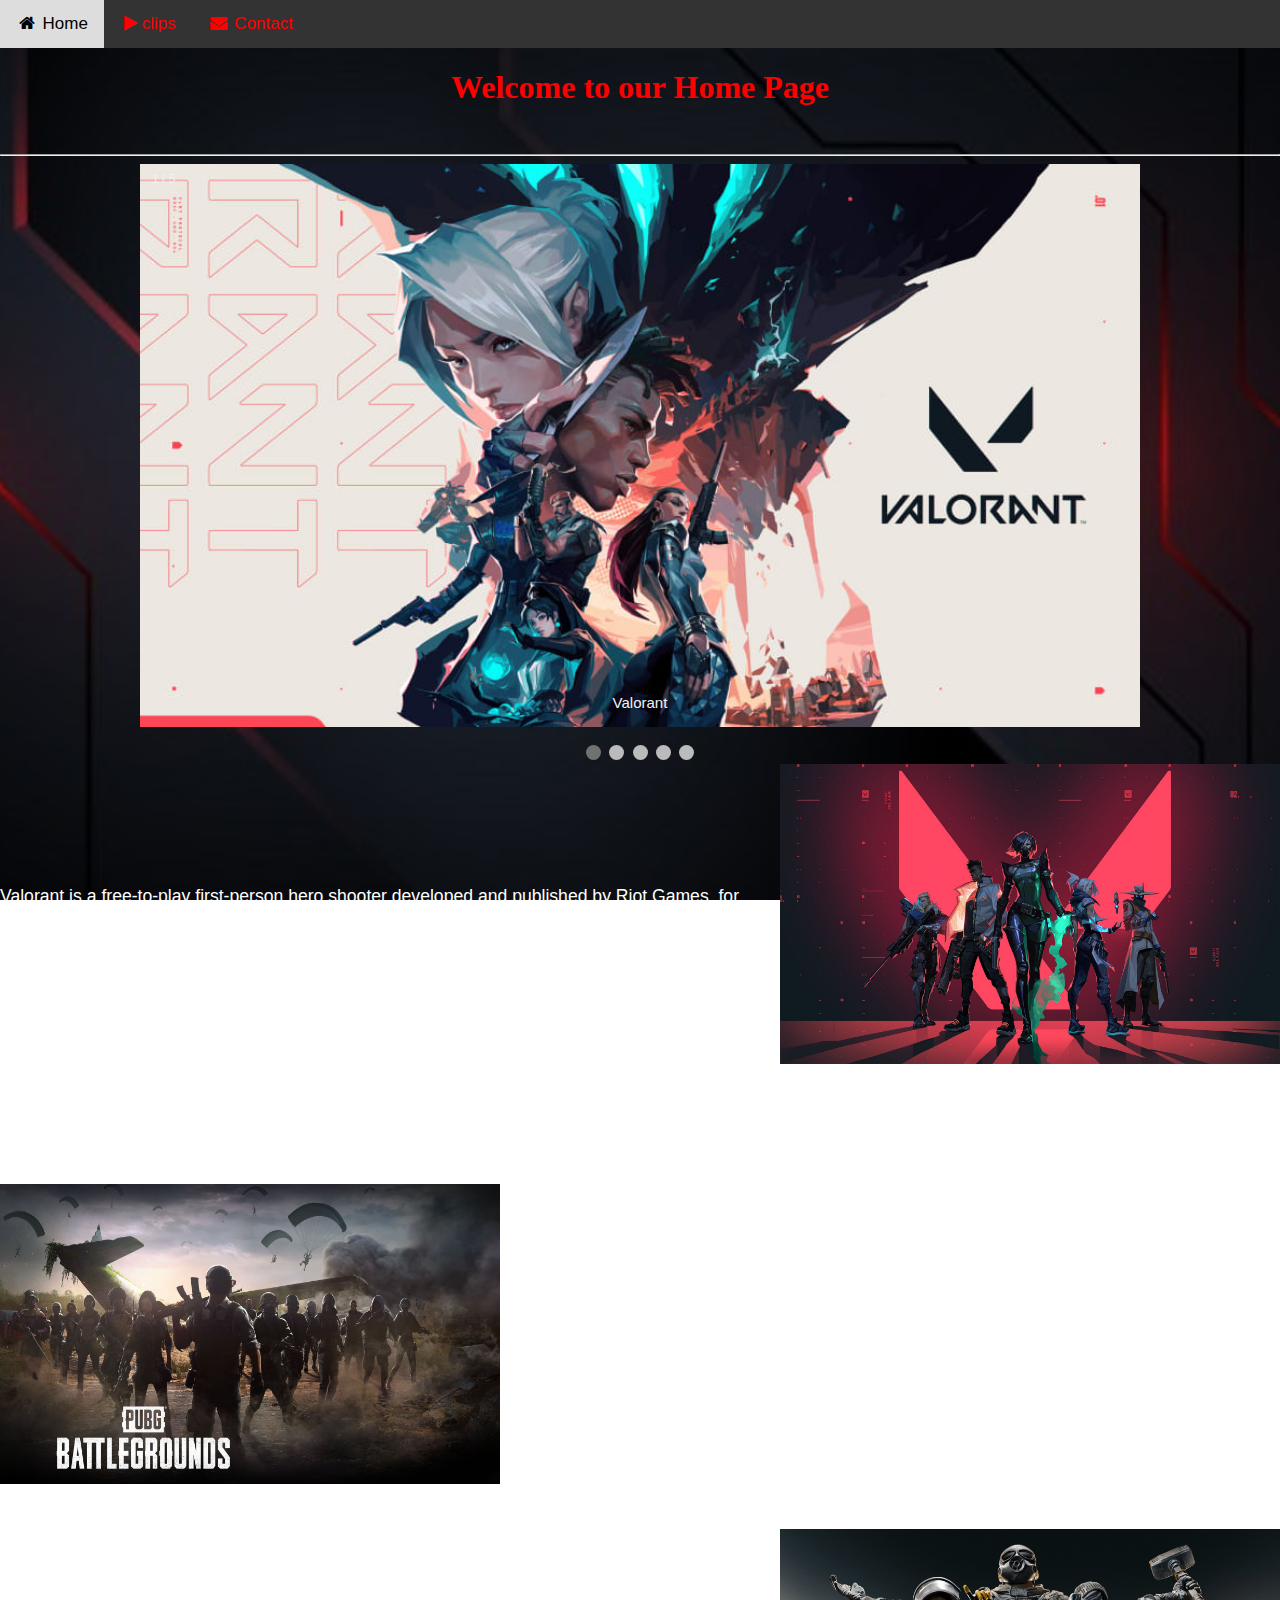
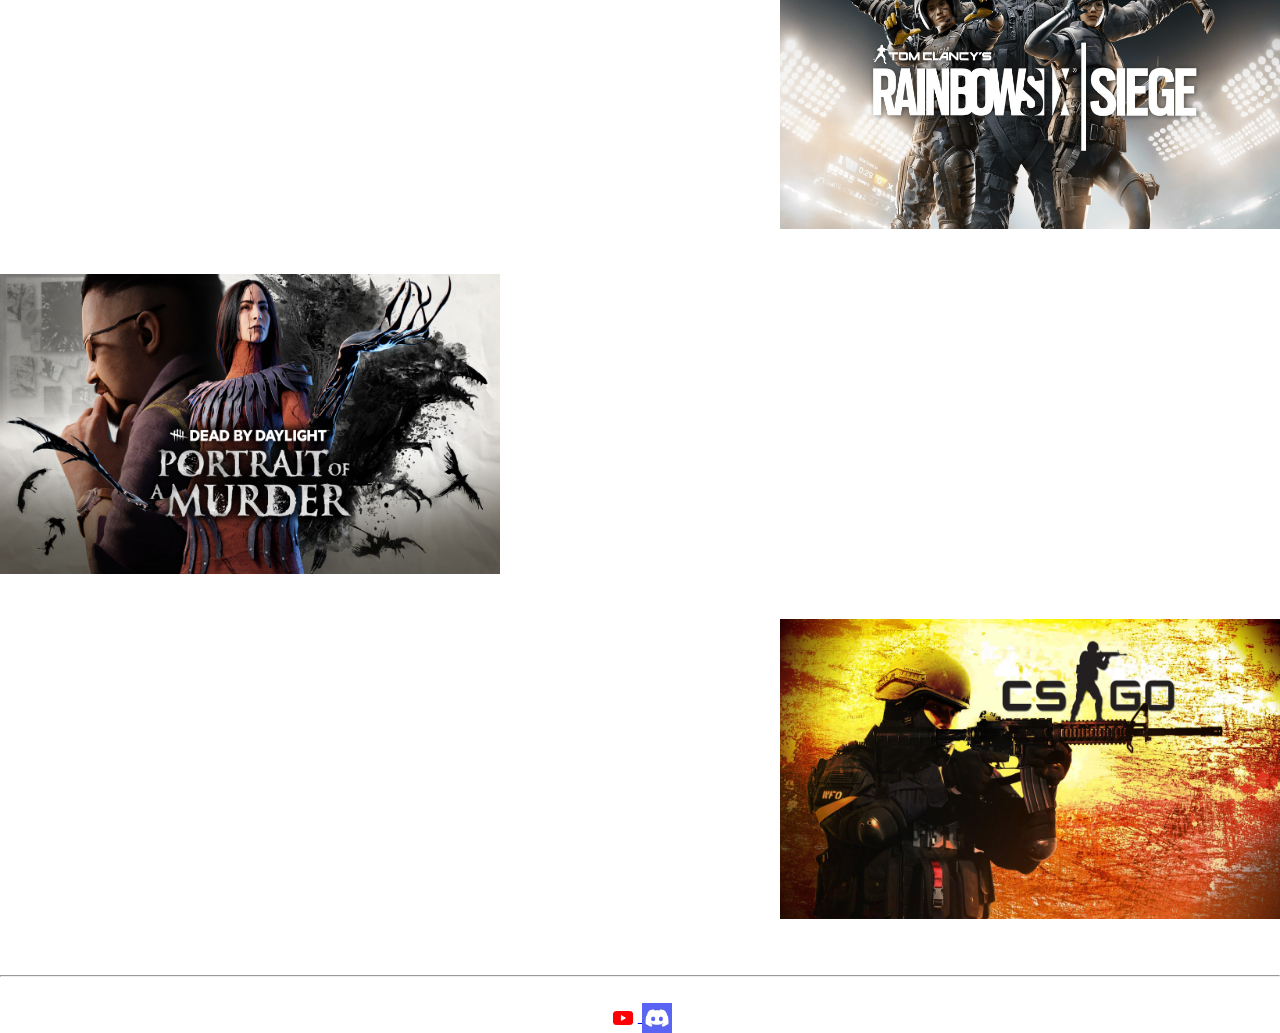
<file: HTML Codes/Index.html>
<!DOCTYPE html>

<head>
    <link rel="stylesheet" href="indexStyle.css">
    <title>
        Esports Community Page
    </title>
    <link rel="icon" type="image/x-icon" href="Images/Zeher logo 16x16.ico">
    <meta name="viewport" content="width=device-width, initial-scale=1.0">

    <body>
        <header>
            <link rel="stylesheet" href="https://cdnjs.cloudflare.com/ajax/libs/font-awesome/4.7.0/css/font-awesome.min.css">
            <div class="topnav">
                <a href="Index.html"><i class="fa fa-fw fa-home"></i> Home</a>

                <a href="clips.html"><i class="fa fa-fw fa-play"></i>clips</a>

                <a href="contact.html"><i class="fa fa-fw fa-envelope"></i> Contact</a>

            </div>
        </header>
        <h1>Welcome to our Home Page
        </h1>
        <br>
        <hr>

        <div class="slideshow-container">

            <div class="mySlides fade">
                <div class="numbertext">1 / 5</div>
                <img src="Images/valorant.jpg" style="width:100%">
                <div class="text">Valorant</div>
            </div>

            <div class="mySlides fade">
                <div class="numbertext">2 / 5</div>
                <img src="Images/PubG.jpg" style="width:100%">
                <div class="text">PUBG</div>
            </div>

            <div class="mySlides fade">
                <div class="numbertext">3 / 5</div>
                <img src="Images/thumb-082-rainbow-six-siege-7.jpg" style="width:100%">
                <div class="text">Rainbow Six Siege</div>
            </div>

            <div class="mySlides fade">
                <div class="numbertext">4 / 5</div>
                <img src="Images/DBD.jpg" style="width:100%">
                <div class="text">DeadByDaylight</div>
            </div>

            <div class="mySlides fade">
                <div class="numbertext">5 / 5</div>
                <img src="Images/CSGO.jpg" style="width:100%">
                <div class="text">Counter-Strike Global Offensive</div>
            </div>

        </div>
        <br>

        <div style="text-align:center">
            <span class="dot"></span>
            <span class="dot"></span>
            <span class="dot"></span>
            <span class="dot"></span>
            <span class="dot"></span>
        </div>

        <script>
            var slideIndex = 0;
            showSlides();

            function showSlides() {
                var i;
                var slides = document.getElementsByClassName("mySlides");
                var dots = document.getElementsByClassName("dot");
                for (i = 0; i < slides.length; i++) {
                    slides[i].style.display = "none";
                }
                slideIndex++;
                if (slideIndex > slides.length) {
                    slideIndex = 1
                }
                for (i = 0; i < dots.length; i++) {
                    dots[i].className = dots[i].className.replace(" active", "");
                }
                slides[slideIndex - 1].style.display = "block";
                dots[slideIndex - 1].className += " active";
                setTimeout(showSlides, 2000); // Change image every 2 seconds
            }
        </script>
        <div class="fade-in-image">
            <img src="Images/Valorant 2.jpg" alt="Valorant" width="500" height="300" style="float: right;">
        </div>
        <p>
            <br>
            <br>
            <br>
            <br>
            <br>
            <div class="fade-in-text"> Valorant is a free-to-play first-person hero shooter developed and published by Riot Games, for Microsoft Windows. First teased under the codename Project A in October 2019, the game began a closed beta period with limited access on April
                7, 2020, followed by an official release on June 2, 2020.</div>
        </p>
        <br>
        <br>
        <br>
        <br>
        <br>
        <br>
        <br>
        <br>
        <br>
        <br>
        <br>
        <div class="fade-in-image1">
            <img src="Images/PUBG 2.jpg" alt="PUBG" width="500" height="300" style="float: left;">
        </div>
        <p1>
            <br>
            <br>
            <br>
            <br>
            <div class="fade-in-text1"> PUBG is a player versus player shooter game in which up to one hundred players fight in a battle royale, a type of large-scale last man standing deathmatch where players fight to remain the last alive. Players can choose to enter the match
                solo, duo, or with a small team of up to four people.</div>
        </p1>
        <br>
        <br>
        <br>
        <br>
        <br>
        <br>
        <br>
        <br>
        <br>
        <br>
        <br>
        <div class="fade-in-image2">
            <img src="Images/R6 2.jpg" alt="Rainbow Six Siege" width="500" height="300" style="float: right;">
        </div>
        <p2>
            <br>
            <br>
            <br>
            <br>
            <div class="fade-in-text2">Rainbow Six Siege is a high-precision, tactical shooter that prioritises careful planning teamwork and finely tuned tactical play. Tom Clancy's Rainbow Six Siege is an online tactical shooter video game developed by Ubisoft Montreal and published
                by Ubisoft. </div>
        </p2>
        <br>
        <br>
        <br>
        <br>
        <br>
        <br>
        <br>
        <br>
        <br>
        <br>
        <br>
        <div class="fade-in-image3">
            <img src="Images/DBD 2.jpg" alt="Dead by Daylight" width="500" height="300" style="float: left;">
        </div>
        <p3>
            <br>
            <br>
            <br>
            <br>
            <div class="fade-in-text3"> Dead by Daylight is an asymmetrical multiplayer horror game where one player takes on the role of a brutal Killer and the other four play as Survivors. As a Killer, your goal is to sacrifice as many Survivors as possible. As a Survivor, your
                goal is to escape and avoid being caught and killed. </div>
        </p3>
        <br>
        <br>
        <br>
        <br>
        <br>
        <br>
        <br>
        <br>
        <br>
        <br>
        <br>
        <div class="fade-in-image4">
            <img src="Images/CSGO 2.jpg" alt="CSGO" width="500" height="300" style="float: right;">
        </div>
        <p4>
            <br>
            <br>
            <br>
            <br>
            <div class="fade-in-text4"> The game pits two teams, Terrorists and Counter-Terrorists, against each other in different objective-based game modes. The most common game modes involve the Terrorists planting a bomb while Counter-Terrorists attempt to stop them, or Counter-Terrorists
                attempting to rescue hostages that the Terrorists have captured. </div>
        </p4>
        <br>
        <br>
        <br>
        <br>
        <br>
        <br>
        <br>
        <br>
        <br>
        <br>
        <footer>
            <hr>
            <br>
            <a href="https://www.youtube.com/channel/UCBjnkoiJB2tmmBdg2Sp76yw" target="_blank">
                <img src="Images/Youtube.jpg" alt="Youtube Link" width="30" height="30"> </a>
            <a href="https://discord.gg/VQkGacvbmC" target="_blank">
                <img src="Images/Discord.jpg " alt="Discord Link" width="30" height="30"> </a>
            <br>
        </footer>
    </body>
</head>

</html>
</file>
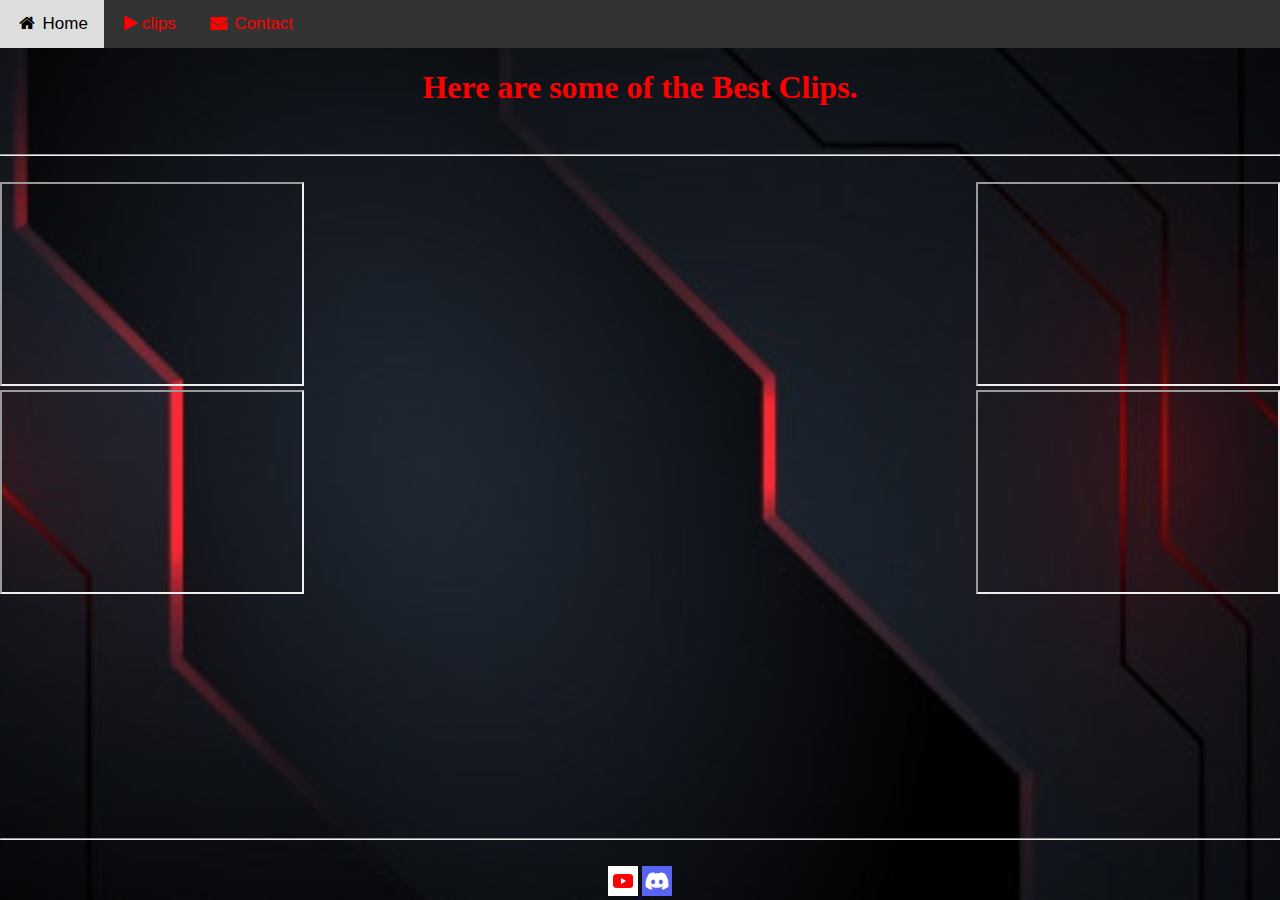
<file: HTML Codes/clips.html>
<!DOCTYPE html>

<head>
    <link rel="stylesheet" href="clipsStyle.css">
    <title>
        Esports Community Page.
    </title>
    <link rel="icon" type="image/x-icon" href="Images/Zeher logo 16x16.ico">
    <meta name="viewport" content="width=device-width, initial-scale=1.0">

    <body>
        <header>
            <link rel="stylesheet" href="https://cdnjs.cloudflare.com/ajax/libs/font-awesome/4.7.0/css/font-awesome.min.css">
            <div class="topnav">
                <a href="Index.html"><i class="fa fa-fw fa-home"></i> Home</a>

                <a href="clips.html"><i class="fa fa-fw fa-play"></i>clips</a>

                <a href="contact.html"><i class="fa fa-fw fa-envelope"></i> Contact</a>
            </div>
        </header>
        <h1>Here are some of the Best Clips.</h1>
        <br>
        <hr>
        <br>
        <iframe width="300" height="200" src="https://www.youtube.com/embed/BG7sQHSfuf4">
        </iframe>
        </video>

        <iframe width="300" height="200" src="https://www.youtube.com/embed/yvNplS9gtQU" style="float: right;">
        </iframe>
        </video>
        <br>

        <iframe width="300" height="200" src="https://www.youtube.com/embed/DEDquVeU3d0">
        </iframe>
        </video>

        <iframe width="300" height="200" src="https://www.youtube.com/embed/hdOfQf-mKNs" style="float: right;">
        </iframe>
        </video>
        <br>
        <br>
        <footer>
            <hr>
            <br>
            <a href="https://www.youtube.com/channel/UCBjnkoiJB2tmmBdg2Sp76yw" target="_blank">
                <img src="Images/Youtube.jpg" alt="Youtube Link" width="30" height="30"> </a>
            <a href="https://discord.gg/VQkGacvbmC" target="_blank">
                <img src="Images/Discord.jpg " alt="Discord Link" width="30" height="30"> </a>
            <br>
        </footer>
    </body>
</head>

</html>
</file>
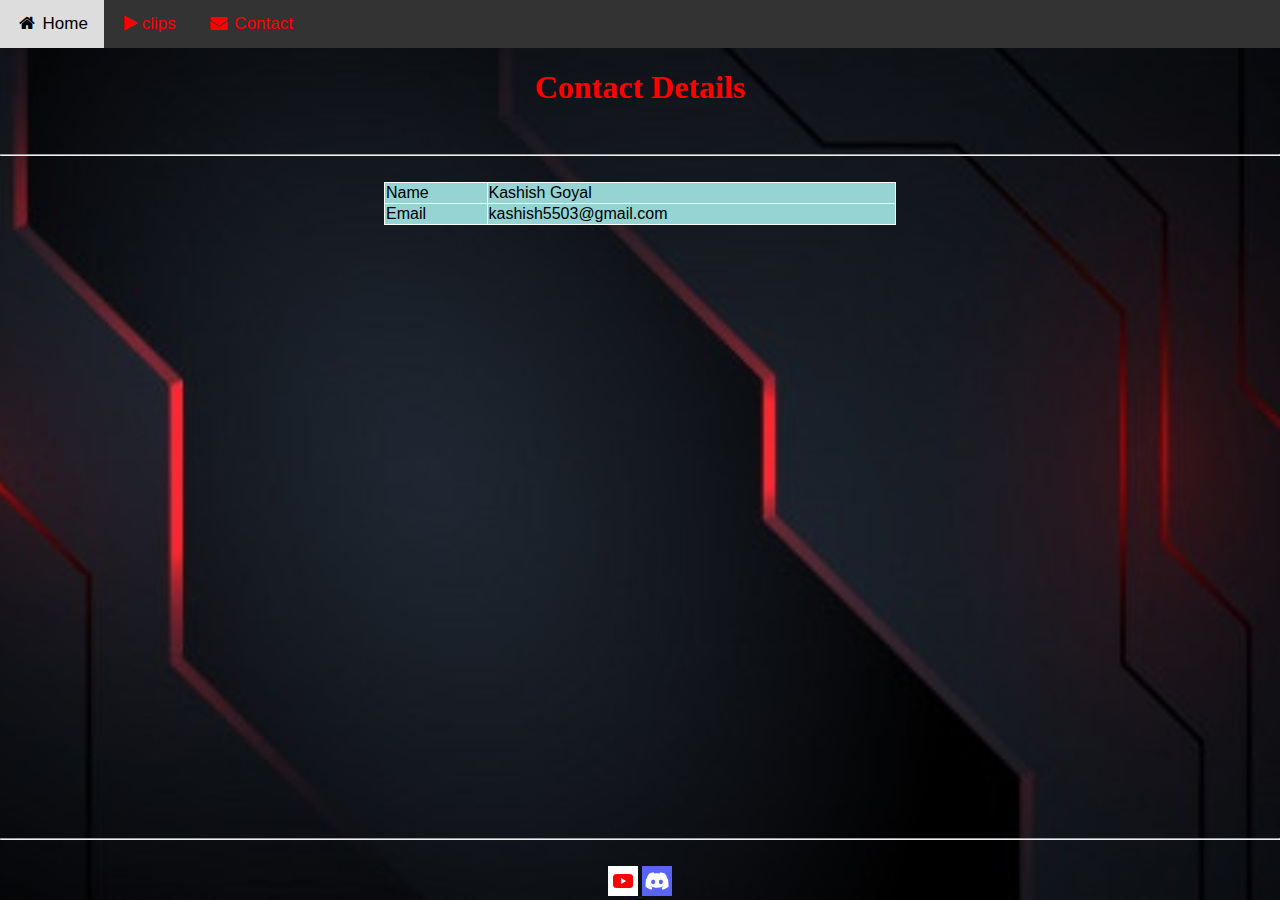
<file: HTML Codes/contact.html>
<!DOCTYPE html>

<head>
    <link rel="stylesheet" href="contactStyle.css">
    <title>
        Esports Community Page.
    </title>
    <link rel="icon" type="image/x-icon" href="Images/Zeher logo 16x16.ico">
    <meta name="viewport" content="width=device-width, initial-scale=1.0">

    <body>
        <header>
            <link rel="stylesheet" href="https://cdnjs.cloudflare.com/ajax/libs/font-awesome/4.7.0/css/font-awesome.min.css">
            <div class="topnav">
                <a href="Index.html"><i class="fa fa-fw fa-home"></i> Home</a>

                <a href="clips.html"><i class="fa fa-fw fa-play"></i>clips</a>

                <a href="contact.html"><i class="fa fa-fw fa-envelope"></i> Contact</a>
            </div>
        </header>
        <h1>Contact Details</h1>
        <br>
        <hr>
        <br>
        <table style="width:40%">
            <tr>
                <td>Name</td>
                <td>Kashish Goyal</td>
            </tr>
            <tr>
                <td>Email</td>
                <td>kashish5503@gmail.com</td>
            </tr>
        </table>
        <br>
        <br>
        <footer>
            <hr>
            <br>
            <a href="https://www.youtube.com/channel/UCBjnkoiJB2tmmBdg2Sp76yw" target="_blank">
                <img src="Images/Youtube.jpg" alt="Youtube Link" width="30" height="30"> </a>
            <a href="https://discord.gg/VQkGacvbmC" target="_blank">
                <img src="Images/Discord.jpg " alt="Discord Link" width="30" height="30"> </a>
            <br>
        </footer>
    </body>
</head>

</html>
</file>
<file: HTML Codes/indexStyle.css>
body {
    background-image: url('Images/modern-dark-abstract-background-with-red-light_55870-87.jpg');
    background-repeat: no-repeat;
    background-position: center;
    background-attachment: fixed;
    background-size: cover;
    background-blend-mode: lighten;
}

body {
    margin: 0;
    font-family: Arial, Helvetica, sans-serif;
}


/* Add a black background color to the top navigation */

.topnav {
    background-color: #333;
    overflow: hidden;
}


/* Style the links inside the navigation bar */

.topnav a {
    float: left;
    color: red;
    text-align: center;
    padding: 14px 16px;
    text-decoration: none;
    font-size: 17px;
}


/* Change the color of links on hover */

.topnav a:hover {
    background-color: #ddd;
    color: black;
}


/* Add a color to the active/current link */

.topnav a.active {
    background-color: #04AA6D;
    color: white;
}

h1 {
    font-size: 200%;
    font-family: open;
    color: red;
    text-align: center;
}

* {
    box-sizing: border-box;
}

.mySlides {
    display: none;
}

img {
    vertical-align: middle;
}


/* Slideshow container */

.slideshow-container {
    max-width: 1000px;
    position: relative;
    margin: auto;
}


/* Caption text */

.text {
    color: #f2f2f2;
    font-size: 15px;
    padding: 8px 12px;
    position: absolute;
    bottom: 8px;
    width: 100%;
    text-align: center;
}


/* Number text (1/3 etc) */

.numbertext {
    color: #f2f2f2;
    font-size: 12px;
    padding: 8px 12px;
    position: absolute;
    top: 0;
}


/* The dots/bullets/indicators */

.dot {
    height: 15px;
    width: 15px;
    margin: 0 2px;
    background-color: #bbb;
    border-radius: 50%;
    display: inline-block;
    transition: background-color 0.6s ease;
}

.active {
    background-color: #717171;
}


/* On smaller screens, decrease text size */

@media only screen and (max-width: 300px) {
    .text {
        font-size: 11px
    }
}

p1 {
    color: white;
    font-size: 110%;
    text-align: right;
    display: block;
}

p2 {
    color: white;
    font-size: 110%;
    text-align: left;
    display: block;
}

p3 {
    color: white;
    font-size: 110%;
    text-align: right;
    display: block;
}

p4 {
    color: white;
    font-size: 110%;
    text-align: left;
    display: block;
}

.fade-in-image {
    animation: fadeIn 5s;
    -webkit-animation: fadeIn 5s;
    -moz-animation: fadeIn 5s;
    -o-animation: fadeIn 5s;
    -ms-animation: fadeIn 5s;
}

.fade-in-text {
    color: white;
    font-size: 110%;
    text-align: left;
    display: block;
    animation: fadeIn 5s;
    -webkit-animation: fadeIn 5s;
    -moz-animation: fadeIn 5s;
    -o-animation: fadeIn 5s;
    -ms-animation: fadeIn 5s;
}

.fade-in-image1 {
    animation: fadeIn 7s;
    -webkit-animation: fadeIn 7s;
    -moz-animation: fadeIn 7s;
    -o-animation: fadeIn 7s;
    -ms-animation: fadeIn 7s;
}

.fade-in-text1 {
    animation: fadeIn 7s;
    -webkit-animation: fadeIn 7s;
    -moz-animation: fadeIn 7s;
    -o-animation: fadeIn 7s;
    -ms-animation: fadeIn 7s;
}

.fade-in-image2 {
    animation: fadeIn 9s;
    -webkit-animation: fadeIn 9s;
    -moz-animation: fadeIn 9s;
    -o-animation: fadeIn 9s;
    -ms-animation: fadeIn 9s;
}

.fade-in-text2 {
    animation: fadeIn 9s;
    -webkit-animation: fadeIn 9s;
    -moz-animation: fadeIn 9s;
    -o-animation: fadeIn 9s;
    -ms-animation: fadeIn 9s;
}

.fade-in-image3 {
    animation: fadeIn 11s;
    -webkit-animation: fadeIn 11s;
    -moz-animation: fadeIn 11s;
    -o-animation: fadeIn 11s;
    -ms-animation: fadeIn 11s;
}

.fade-in-text3 {
    animation: fadeIn 11s;
    -webkit-animation: fadeIn 11s;
    -moz-animation: fadeIn 11s;
    -o-animation: fadeIn 11s;
    -ms-animation: fadeIn 11s;
}

.fade-in-image4 {
    animation: fadeIn 13s;
    -webkit-animation: fadeIn 13s;
    -moz-animation: fadeIn 13s;
    -o-animation: fadeIn 13s;
    -ms-animation: fadeIn 13s;
}

.fade-in-text4 {
    animation: fadeIn 13s;
    -webkit-animation: fadeIn 13s;
    -moz-animation: fadeIn 13s;
    -o-animation: fadeIn 13s;
    -ms-animation: fadeIn 13s;
}

@keyframes fadeIn {
    0% {
        opacity: 0;
    }
    100% {
        opacity: 1;
    }
}

@-moz-keyframes fadeIn {
    0% {
        opacity: 0;
    }
    100% {
        opacity: 1;
    }
}

@-webkit-keyframes fadeIn {
    0% {
        opacity: 0;
    }
    100% {
        opacity: 1;
    }
}

@-o-keyframes fadeIn {
    0% {
        opacity: 0;
    }
    100% {
        opacity: 1;
    }
}

@-ms-keyframes fadeIn {
    0% {
        opacity: 0;
    }
    100% {
        opacity: 1;
    }
}

footer {
    text-align: center;
}
</file>
<file: HTML Codes/clipsStyle.css>
body {
    background-image: url('Images/modern-dark-abstract-background-with-red-light_55870-87.jpg');
    background-repeat: no-repeat;
    background-position: center;
    background-attachment: fixed;
    background-size: cover;
    background-blend-mode: lighten;
}

body {
    margin: 0;
    font-family: Arial, Helvetica, sans-serif;
}


/* Add a black background color to the top navigation */

.topnav {
    background-color: #333;
    overflow: hidden;
}


/* Style the links inside the navigation bar */

.topnav a {
    float: left;
    color: red;
    text-align: center;
    padding: 14px 16px;
    text-decoration: none;
    font-size: 17px;
}


/* Change the color of links on hover */

.topnav a:hover {
    background-color: #ddd;
    color: black;
}


/* Add a color to the active/current link */

.topnav a.active {
    background-color: #04AA6D;
    color: white;
}

h1 {
    font-size: 200%;
    font-family: Open;
    color: red;
    text-align: center;
}

footer {
    position: absolute;
    bottom: 0;
    left: 0;
    width: 100%;
    text-align: center;
}
</file>
<file: HTML Codes/contactStyle.css>
body {
    background-image: url('Images/modern-dark-abstract-background-with-red-light_55870-87.jpg');
    background-repeat: no-repeat;
    background-position: center;
    background-attachment: fixed;
    background-size: cover;
    background-blend-mode: lighten;
}

body {
    margin: 0;
    font-family: Arial, Helvetica, sans-serif;
}


/* Add a black background color to the top navigation */

.topnav {
    background-color: #333;
    overflow: hidden;
}


/* Style the links inside the navigation bar */

.topnav a {
    float: left;
    color: red;
    text-align: center;
    padding: 14px 16px;
    text-decoration: none;
    font-size: 17px;
}


/* Change the color of links on hover */

.topnav a:hover {
    background-color: #ddd;
    color: black;
}


/* Add a color to the active/current link */

.topnav a.active {
    background-color: #04AA6D;
    color: white;
}

h1 {
    font-size: 200%;
    font-family: Open;
    color: red;
    text-align: center;
}

table,
th,
td {
    border: 1px solid white;
    border-collapse: collapse;
    margin-left: auto;
    margin-right: auto;
}

th,
td {
    background-color: #96D4D4;
}

footer {
    position: absolute;
    bottom: 0;
    left: 0;
    width: 100%;
    text-align: center;
}
</file>
